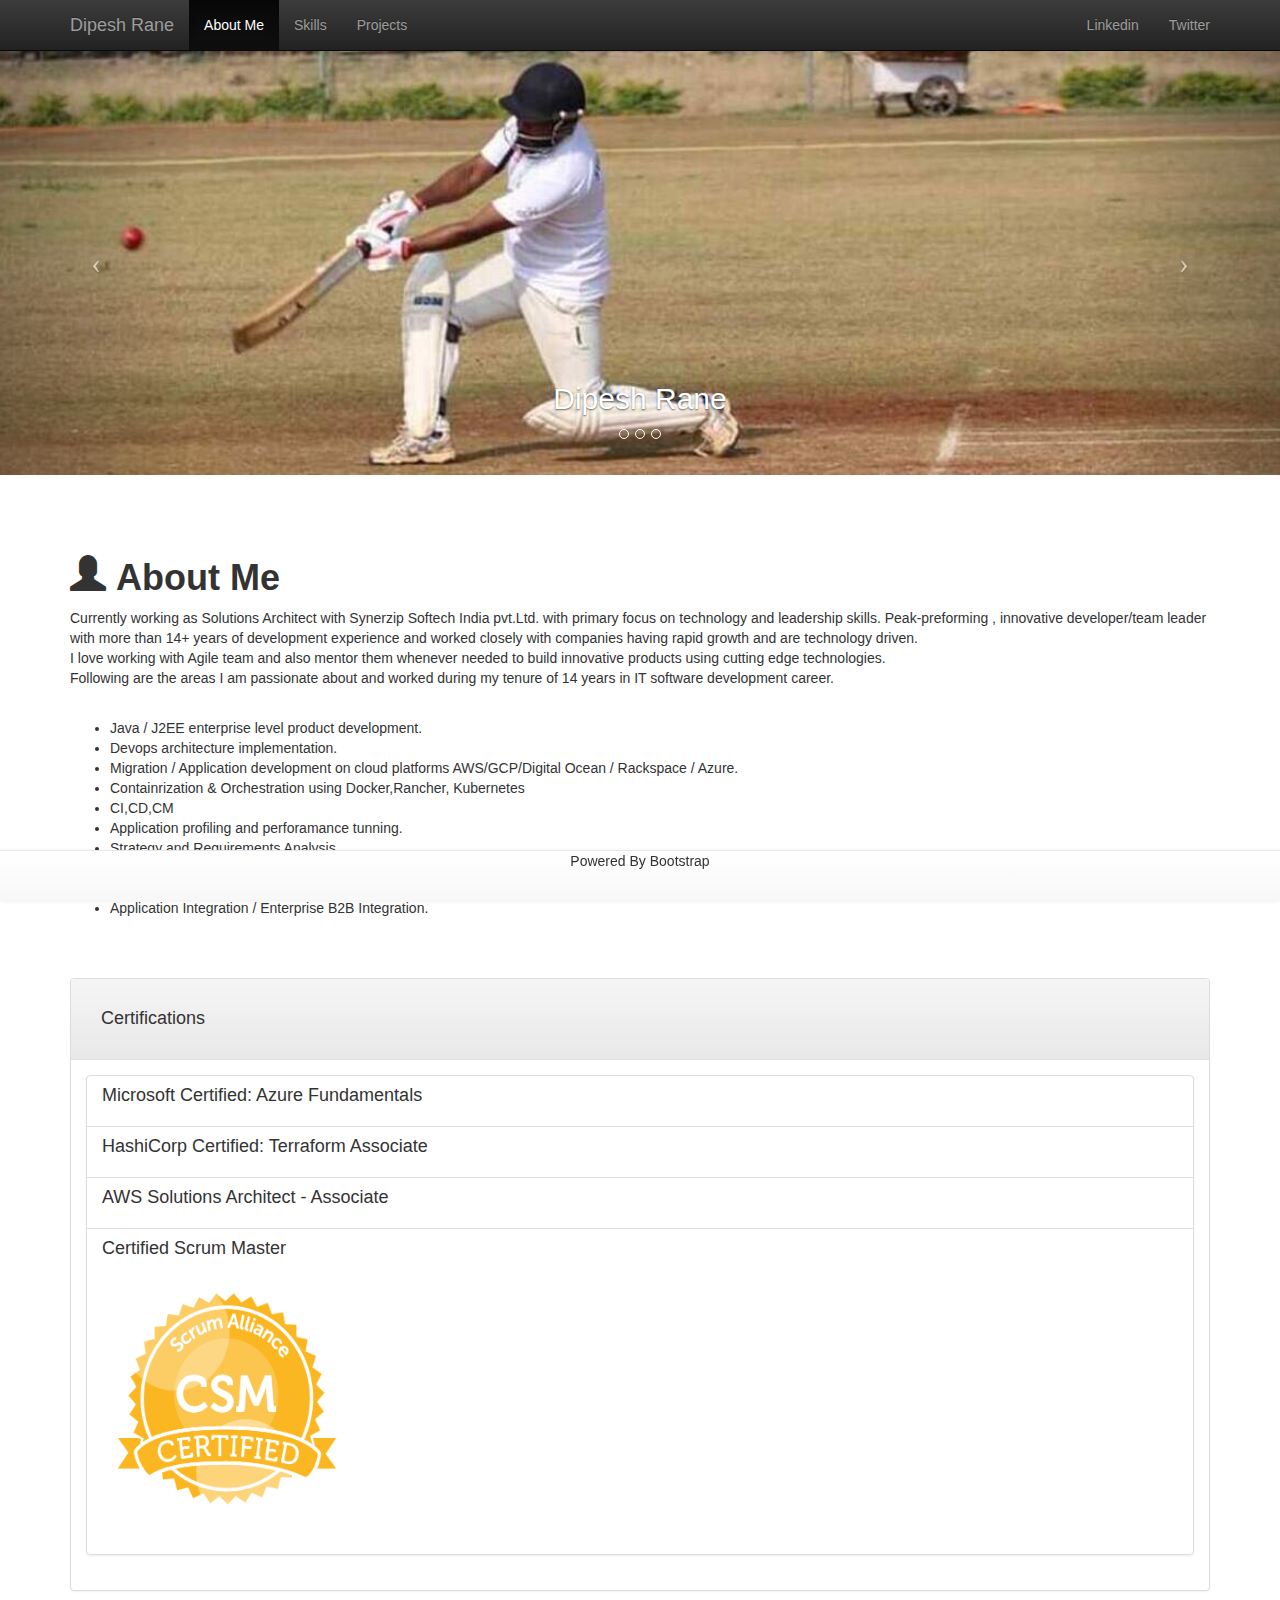
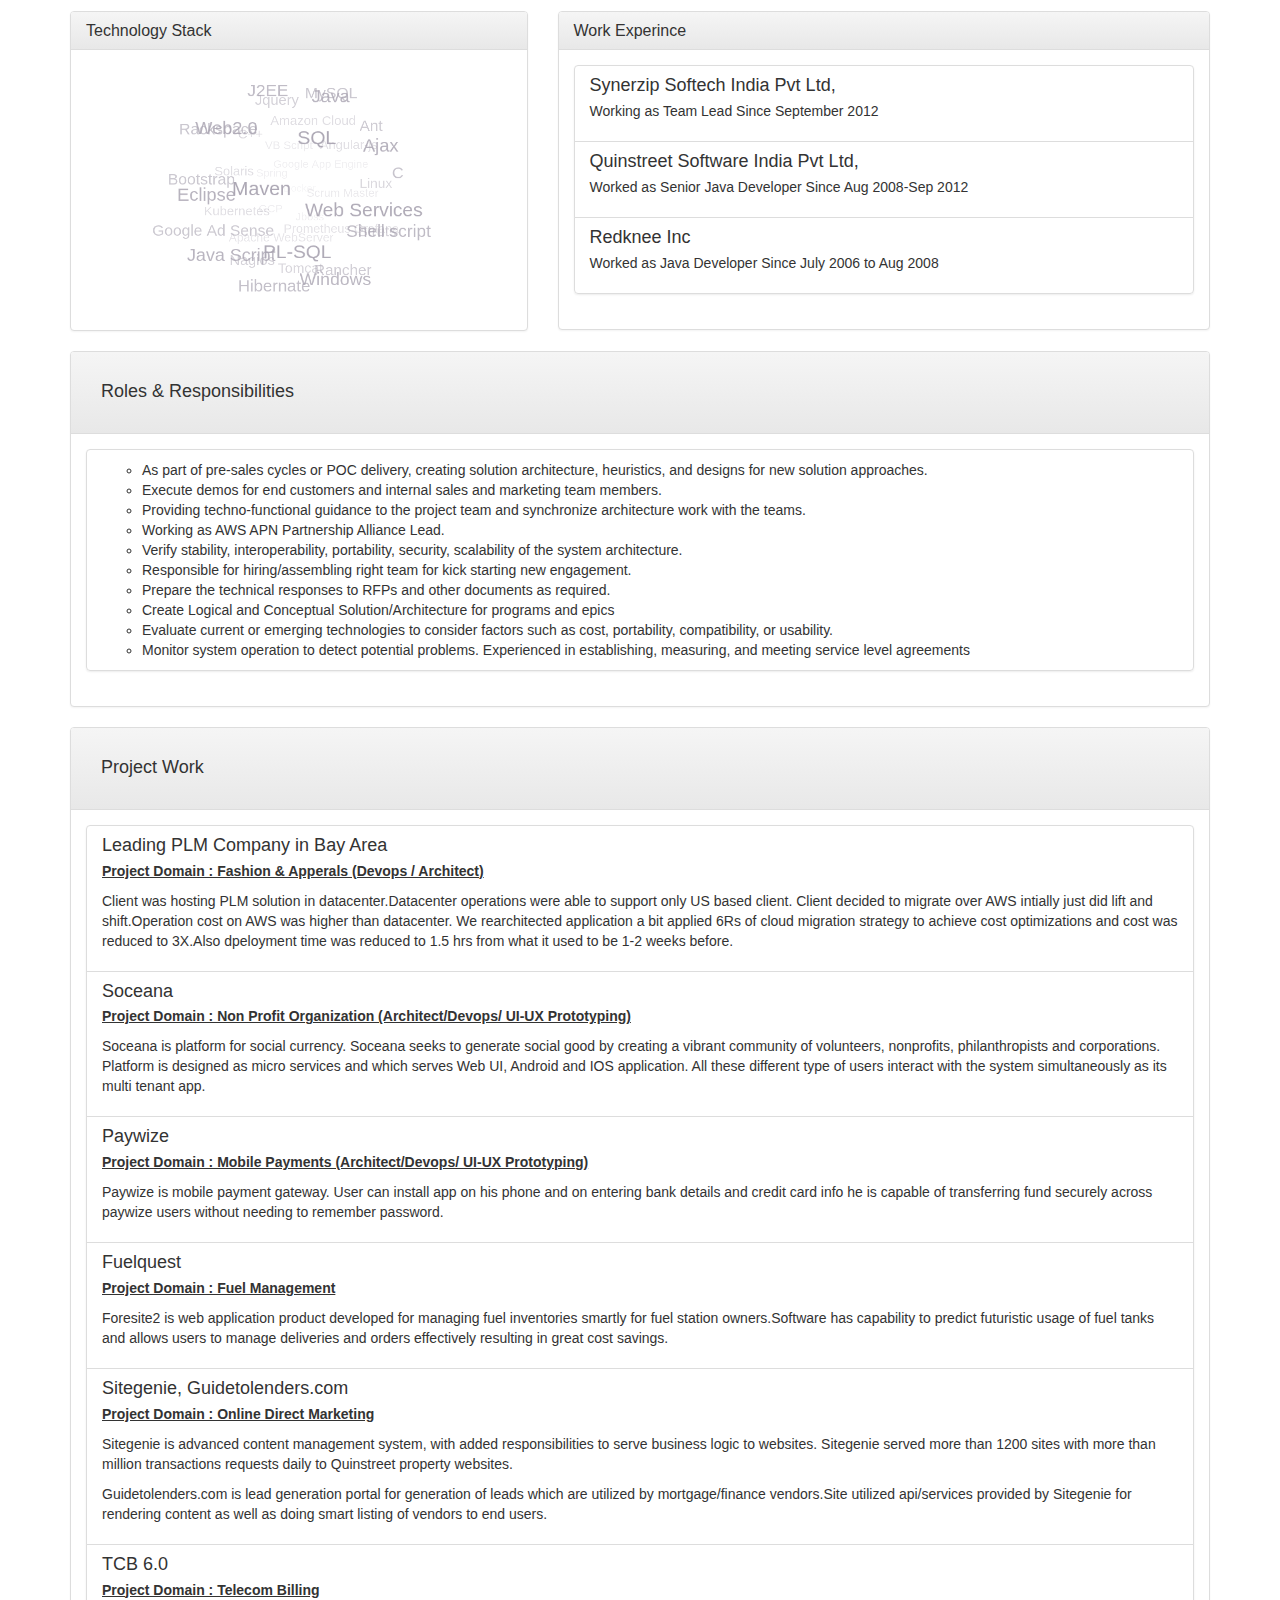
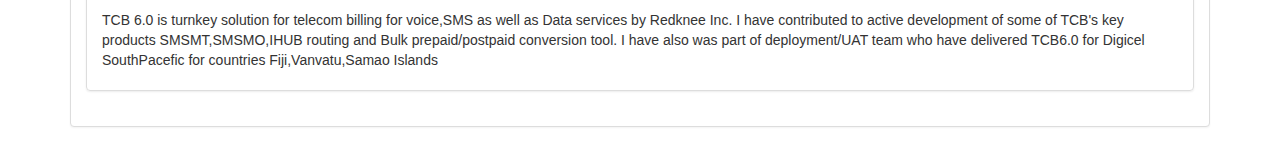
<file: index.html>
<!DOCTYPE html>
<html>
<head>
    <meta name="description" content="Profile of Dipesh Rane, Solutions Architect">
    <meta name="keywords" content="Cloud Engineer,Devops,AWS,Azure,GCP,Microservices,CI/CD,perforamance tunning">
    <meta name="author" content="Dipesh Rane">
    <title>Dipesh Rane</title>
    <link rel="icon" 
      type="image/png" 
      href="images/favicon.ico">
    <meta charset="UTF-8">
    <title>dipeshrane.com</title>

    <link rel="stylesheet" href="css/bootstrap.css">
    <link rel="stylesheet" href="css/bootstrap-theme.css">

    <link rel="stylesheet" href="css/theme.css">

    <link rel="stylesheet" href="css/font-awesome.min.css">
    <script src="https://ajax.googleapis.com/ajax/libs/jquery/1.11.2/jquery.min.js"></script>

    <script src="js/bootstrap.js"></script>
    <script src="js/jquery.tagcanvas.min.js" type="text/javascript"></script>
</head>
<body data-spy="scroll" data-target=".navbar-example">

<nav class="navbar navbar-inverse navbar-fixed-top navbar-example">
    <div class="container">
        <div class="navbar-header">
            <button type="button" class="navbar-toggle collapsed" data-toggle="collapse" data-target="#navbar"
                    aria-expanded="false" aria-controls="navbar">
                <span class="sr-only">Toggle navigation</span>
                <span class="icon-bar"></span>
                <span class="icon-bar"></span>
                <span class="icon-bar"></span>
            </button>
            <a class="navbar-brand" href="#">Dipesh Rane</a>
        </div>
        <div id="navbar" class="collapse navbar-collapse">
            <ul class="nav navbar-nav">
                <li class="active"><a href="#aboutme">About Me</a></li>
                <li><a href="#tech">Skills</a></li>
                <li><a href="#proj">Projects</a></li>
            </ul>
            <ul class="nav navbar-nav navbar-right">
                <li><a target="_blank" href="https://in.linkedin.com/in/dipeshrane1234">Linkedin</a></li>
                <li><a target="_blank" href="https://twitter.com/DipeshRane">Twitter</a></li>
            </ul>
        </div>
        <!--/.nav-collapse -->
    </div>
</nav>

<header class="carousel slide" id="myCarousel">
    <!-- Indicators -->
    <ol class="carousel-indicators">
        <li class="" data-slide-to="0" data-target="#myCarousel" class="active"></li>
        <li data-slide-to="1" data-target="#myCarousel"></li>
        <li data-slide-to="2" data-target="#myCarousel"></li>
    </ol>

    <!-- Wrapper for slides -->
    <div class="carousel-inner">
        <div class="item active">
            <!--https://placehold.it/1900x1080&text=&nbsp-->
            <div class="fill" style="background-image:url('images/4.jpg'); background-size:cover;background-repeat: no-repeat"></div>
            <div class="carousel-caption">
                
                <div class="row">
                    <div class="col-md-12 text-center"><h2>Dipesh Rane</h2></div>

                </div>

            </div>
        </div>
        <div class="item">
            <div class="fill" style="background-image:url('images/back.jpg');background-size: cover;background-repeat: no-repeat;"></div>
            <div class="carousel-caption">
                <!--<h2><img class="img-responsive img-circle center-block" src="images/follow.jpg" width="130" height="130"></h2>-->
                <div class="row">
                   <!-- <img class="img-responsive img-circle center-block" src="images/profilepic.png">-->
                    <div class="col-md-12 text-center"><h2>Find More About Me On <br>
                        <a target="_blank" href="https://linkedin.in/in/dipeshrane1234">
                            <i class="fa fa-linkedin-square fa-2"></i>
                        </a>|

                        <a target="_blank" href="https://www.facebook.com/dipesh.rane">
                            <i class="fa fa-facebook fa-2"></i>
                        </a>|

                        <a target="_blank" href="https://twitter.com/DipeshRane">
                            <i class="fa fa-twitter fa-2"></i>
                        </a>
                    </h2>
                    </div>
                </div>
            </div>
        </div>
        <!--New Carousel-->
            <div class="item">
            <div class="fill" style="background-image:url('images/barik.jpg');background-size: cover;background-repeat: no-repeat;"></div>
            <div class="carousel-caption">
                       
            </div>
        </div>
        <!--New Carousel Ends-->
</div>
    <!-- Controls -->
    <a data-slide="prev" href="#myCarousel" class="left carousel-control">
        <span class="icon-prev"></span>
    </a>
    <a data-slide="next" href="#myCarousel" class="right carousel-control">
        <span class="icon-next"></span>
    </a>

</header>

<div class="container" id="aboutme">
    <div class="row">
        <div class="col-xs-12">&nbsp;</div>
        <div class="col-xs-12">&nbsp;</div>
        <div class="col-xs-12">&nbsp;</div>
    </div>
    <div class="row">
        <div class="col-xs-12">
            <h1>
                <i class="glyphicon glyphicon-user"></i>
                <strong>About Me</strong>
            </h1>
        </div>
        </div>
    <div class="row">
        <div class="col-xs-12">
            <p>
Currently working as Solutions Architect with Synerzip Softech India pvt.Ltd. with primary focus on technology and leadership skills. Peak-preforming , innovative developer/team leader with more than 14+ years of development experience and worked closely with companies having rapid growth and are technology driven.<br>
I love working with Agile team and also mentor them whenever needed to build innovative products using cutting edge technologies.<br>

Following are the areas I am passionate about and worked during my tenure of 14 years in IT software development career.<br><br>
<ul>
<li> Java / J2EE enterprise level product development.</li>
<li> Devops architecture implementation.</li>
<li> Migration / Application development on cloud platforms AWS/GCP/Digital Ocean / Rackspace / Azure.</li>
<li> Containrization & Orchestration using Docker,Rancher, Kubernetes</li>
<li>CI,CD,CM </li>
<li>Application profiling and perforamance tunning.</li>
<li>Strategy and Requirements Analysis.</li>
<li>UI/UX prototyping.</li>
<li>Microservices Implementation using Spring boot / Netflix OSS / Spring cloud.</li>
<li>Application Integration / Enterprise B2B Integration.</li>
</ul>
<br><br>
</p>
<!--
<strong>Specialties:-</strong><br>
<hr>
Java/J2EE,C,C++
HTML,CSS,Javascript,Angular.js
Spring,Spring boot,Spring MVC,Spring Cloud
Hibernate,Ibatis
Oracle,Mysql,Postgres
Git,SVN,Perforce
Eclipse,IntelliJ,Webstorm,Submlime Text
JIRA,Rally,Bugzilla
AWS,Rackspace,Digital Ocean,Azure-->
            </p>
        </div>
        </div>

    </div>


<div class="container">
    <div class="panel panel-default">
                  <div class="panel-heading">
                      <div class="panel-heading"><h4>Certifications</h4> </div>
                  </div>

                  <div class="panel-body">
                      <ul class="list-group">

                        <li class="list-group-item">
                            <h4 class="list-group-item-heading">Microsoft Certified: Azure Fundamentals</h4>
                              <p>
                                <div data-iframe-width="150" data-iframe-height="270" data-share-badge-id="d0b6b689-acc0-4894-9465-70a67941fbad" data-share-badge-host="https://www.credly.com"></div><script type="text/javascript" async src="//cdn.credly.com/assets/utilities/embed.js"></script>
                              </p>
                        </li>

                        <li class="list-group-item">
                            <h4 class="list-group-item-heading"> HashiCorp Certified: Terraform Associate</h4>
                              <p>
                                <div data-iframe-width="250" data-iframe-height="270" data-share-badge-id="337ef959-8e60-4e80-b8de-ef8e5aee1bcc" data-share-badge-host="https://www.credly.com"></div><script type="text/javascript" async src="//cdn.credly.com/assets/utilities/embed.js"></script>
                              </p>
                        </li>
         

                          <li class="list-group-item">
                              <h4 class="list-group-item-heading"> AWS Solutions Architect - Associate</h4>
                                <p>
                                   <div data-iframe-width="250" data-iframe-height="270" data-share-badge-id="ea231109-f067-4107-918f-ce993940d53d" data-share-badge-host="https://www.youracclaim.com"></div><script type="text/javascript" async src="//cdn.youracclaim.com/assets/utilities/embed.js"></script> 
                                </p>
                          </li>
                           
                          <li class="list-group-item">
                              <h4 class="list-group-item-heading"> Certified Scrum Master</h4>
                                <p>
                                    <image src="images/seal-csm.png" width="250" height="270"></image>
                                </p>
                              <p>
                              </p>

                          </li>

                      </ul>
                   </div>

</div>
</div>

<div class="container" id="tech">
    <div class="row">
        <div class="col-lg-5">
            <div class="panel panel-default">
                <div class="panel-heading">
                    <h1 class="panel-title">Technology Stack </h1>
                </div>
                <div class="panel-body text-center">
                    <div id="myCanvasContainer">
                        <canvas  id="myCanvas" height="245px">
                            <p>Anything in here will be replaced on browsers that support the canvas element</p>
                        </canvas>
                    </div>
                    <div id="tags">
                        <ul>
                            <li><a href="#">Java</a></li>
                            <li><a href="#">J2EE</a></li>
                            <li><a href="#">SQL</a></li>
                            <li><a href="#">MySQL</a></li>
                            <li><a href="#">Web2.0</a></li>
                            <li><a href="#">Ajax</a></li>
                            <li><a href="#">Jquery</a></li>
                            <li><a href="#">Maven</a></li>
                            <li><a href="#">Ant</a></li>
                            <li><a href="#">Rackspace</a></li>
                            <li><a href="#">Web Services</a></li>
                            <li><a href="#">Amazon Cloud</a></li>

                            <li><a href="#">Eclipse</a></li>

                            <li><a href="#">C</a></li>

                            <li><a href="#">C++</a></li>

                            <li><a href="#">PL-SQL</a></li>

                            <li><a href="#">Angular-js</a></li>

                            <li><a href="#">Bootstrap</a></li>
                            <li><a href="#">Shell script</a></li>
                            <li><a href="#">VB Script</a></li>
                            <li><a href="#">Java Script</a></li>
                            <li><a href="#">Linux</a></li>
                            <li><a href="#">Solaris</a></li>
                            <li><a href="#">Windows</a></li>
                            <li><a href="#">Google App Engine</a></li>
                            <li><a href="#">Google Ad Sense</a></li>
                            <li><a href="#">Struts</a></li>
                            <li><a href="#">Spring</a></li>
                            <li><a href="#">Hibernate</a></li>
                            <li><a href="#">Scrum Master</a></li>
                            <li><a href="#">Kubernetes</a></li>
                            <li><a href="#">Rancher</a></li>
                            <li><a href="#">Docker</a></li>
                            <li><a href="#">Nagios</a></li>
                            <li><a href="#">Prometheus Grafana</a></li>
                            <li><a href="#">GCP</a></li>

                            <li><a href="#">Tomcat</a></li>

                            <li><a href="#">Jboss</a></li>

                            <li><a href="#">Apache WebServer</a></li>
                        </ul>
                    </div>

                </div>
            </div>

        </div>
        <div class="col-lg-7">
            <div class="panel panel-default">
                <div class="panel-heading">
                    <h1 class="panel-title">Work Experince </h1>
                </div>
                <div class="panel-body">
                    <ul class="list-group">
                        <li class="list-group-item">
                            <h4 class="list-group-item-heading"> Synerzip Softech India Pvt Ltd,</h4>
                            <p>Working as Team Lead Since September 2012</p>
                        </li>
                        <li class="list-group-item">
                            <h4 class="list-group-item-heading">Quinstreet Software India Pvt Ltd,</h4>
                            <p>Worked as Senior Java Developer Since Aug 2008-Sep 2012</p>
                        </li>

                        <li class="list-group-item">
                            <h4 class="list-group-item-heading">Redknee Inc </h4>
                            <p>Worked as Java Developer Since July 2006 to Aug 2008</p>
                        </li>

                    </ul>
                </div>

            </div>
            </div>
    </div>
    </div>
    <!--Roles & Responisibilty-->
    <div class="container">
    <div class="panel panel-default">
                  <div class="panel-heading">
                      <div class="panel-heading"><h4>Roles & Responsibilities</h4> </div>
                  </div>

                  <div class="panel-body">
                      <ul class="list-group">
                          <li class="list-group-item">
                            <ul><li>As part of pre-sales cycles or POC delivery, creating solution architecture, heuristics, and designs for new solution approaches.</li>
                            <li>Execute demos for end customers and internal sales and marketing team members.</li>
                            <li>Providing techno-functional guidance to the project team and synchronize architecture work with the teams.</li>
                            <li>Working as AWS APN Partnership Alliance Lead.</li>
<li>Verify stability, interoperability, portability, security, scalability of the system architecture.</li>
<li>Responsible for hiring/assembling right team for kick starting new engagement.</li>
<li>Prepare the technical responses to RFPs and other documents as required.</li>
<li>Create Logical and Conceptual Solution/Architecture for programs and epics</li>
<li>Evaluate current or emerging technologies to consider factors such as cost, portability, compatibility, or usability.</li>
<li>Monitor system operation to detect potential problems. Experienced in establishing, measuring, and meeting service level agreements</li>
                            </ul>        
                          </li>

                      </ul>
                   </div>

</div>
</div>
<!--Project work-->
    <div class="container" id="proj">
    <div class="row">
        <div class="col-lg-12">
              <div class="panel panel-default">
                  <div class="panel-heading">
                      <div class="panel-heading"><h4>Project Work</h4> </div>
                  </div>

                  <div class="panel-body">
                      <ul class="list-group">
                          <li class="list-group-item">
                              <h4 class="list-group-item-heading"> Leading PLM Company in Bay Area</h4>
                              <p><strong style="text-decoration: underline">Project Domain : Fashion & Apperals (Devops / Architect)</strong>
                                  <p>
                                  Client was hosting PLM solution in datacenter.Datacenter operations were able to support only US based client. Client decided to migrate over AWS intially just did lift and shift.Operation cost on AWS was higher than datacenter. We rearchitected application a bit applied 6Rs of cloud migration strategy to achieve cost optimizations and cost was reduced to 3X.Also dpeloyment time was reduced to 1.5 hrs from what it used to be 1-2 weeks before.
                              </p>
                          </li>
                          <li class="list-group-item">
                              <h4 class="list-group-item-heading"> Soceana</h4>
                              <p><strong style="text-decoration: underline">Project Domain : Non Profit Organization (Architect/Devops/ UI-UX Prototyping)</strong>
                                  <p>
 Soceana is platform for social currency. Soceana seeks to generate social good by creating a vibrant community of volunteers, nonprofits, philanthropists and corporations. Platform is designed as micro services and which serves Web UI, Android and IOS application. All these different type of users interact with the system simultaneously as its multi tenant app.
                                </p>
                              </p>

                          </li>
                          <li class="list-group-item">
                              <h4 class="list-group-item-heading"> Paywize</h4>
                              <p><strong style="text-decoration: underline">Project Domain : Mobile Payments (Architect/Devops/ UI-UX Prototyping)</strong>
                                  <p>
                                    Paywize is mobile payment gateway. User can install app on his phone and on entering bank details and credit card info he is capable of transferring fund securely across paywize users without needing to remember password.
                                </p>
                              </p>

                          </li>

                            <li class="list-group-item">
                              <h4 class="list-group-item-heading"> Fuelquest</h4>
                              <p><strong style="text-decoration: underline">Project Domain : Fuel Management</strong>
                                  <p>
                                    Foresite2 is web application product developed for managing fuel inventories smartly for fuel station owners.Software has capability to predict futuristic usage of fuel tanks and allows users to manage deliveries and orders effectively resulting in great cost savings.
                                </p>
                              </p>
                          </li>
                          <li class="list-group-item">
                              <h4 class="list-group-item-heading"> Sitegenie, Guidetolenders.com</h4>
                              <p><strong style="text-decoration: underline">Project Domain : Online Direct Marketing</strong>
                              <p>Sitegenie is advanced content management system, with added responsibilities to serve business logic to websites.
                              Sitegenie served more than 1200 sites with more than million transactions requests daily to Quinstreet property websites.
                              </p>
                              <p>
                               Guidetolenders.com is lead generation portal for generation of leads which are utilized by mortgage/finance vendors.Site utilized
                                  api/services provided by Sitegenie for rendering content as well as doing smart listing of vendors to end users.
                              </p>
                          </li>

                          <li class="list-group-item">
                              <h4 class="list-group-item-heading">TCB 6.0</h4>
                              <p><strong style="text-decoration: underline">Project Domain : Telecom Billing</strong>
                              <p>
                                 TCB 6.0 is turnkey solution for telecom billing for voice,SMS as well as Data services by Redknee Inc. I have contributed to active development of
                              some of TCB's key products SMSMT,SMSMO,IHUB routing and Bulk prepaid/postpaid conversion tool. I have also was part of deployment/UAT team who have delivered
                              TCB6.0 for Digicel SouthPacefic for countries Fiji,Vanvatu,Samao Islands
                              </p>
                          </li>

                      </ul>
                   </div>

              </div>
        </div>
    </div>


</div>
<div class="navbar navbar-default navbar-fixed-bottom">
    <div class="container ">
        <div class="row">
            <div class="col-md-12 text-center">
                <p>Powered By Bootstrap </p>
            </div>
        </div>
    </div>
</div>
<script type="text/javascript">
    $(document).ready(function() {

        if(!$('#myCanvas').tagcanvas({
                    textColour: '#ABA6B3',
                    outlineColour: '#ff00ff',
                    reverse: true,
                    depth: 0.8,
                    maxSpeed: 0.05,
                    initial: [0.05,-0.3],
                    noMouse:false
                },'tags')) {
            // something went wrong, hide the canvas container
            $('#myCanvasContainer').hide();
        }
    });
</script>
<script>
    $(function () {
        $('body').scrollspy({ target: '.navbar-example' })
        $('a[href*=#]:not([href=#])').click(function () {
            if (location.pathname.replace(/^\//, '') == this.pathname.replace(/^\//, '') && location.hostname == this.hostname) {
                var target = $(this.hash);
                target = target.length ? target : $('[name=' + this.hash.slice(1) + ']');
                if (target.length) {
                    $('html,body').animate({
                        scrollTop: target.offset().top
                    }, 1000);
                    return false;
                }
            }
        });
    });
</script>
<script>
    $('.carousel').carousel({
        interval: 3000 //changes the speed
    })
</script>

</body>
</html>
</file>
<file: css/theme.css>
/*!
 * Start Bootstrap - Modern Business HTML Template (https://startbootstrap.com)
 * Code licensed under the Apache License v2.0.
 * For details, see https://www.apache.org/licenses/LICENSE-2.0.
 */

/* Global Styles */

html,
body {
    height: 100%;
}

body {
    padding-top: 50px; /* Required padding for .navbar-fixed-top. Remove if using .navbar-static-top. Change if height of navigation changes. */
}

.img-portfolio {
    margin-bottom: 30px;
}

.img-hover:hover {
    opacity: 0.8;
}

/* Home Page Carousel */

header.carousel {
    height: 50%;
}

header.carousel .item,
header.carousel .item.active,
header.carousel .carousel-inner {
    height: 100%;
}

header.carousel .fill {
    width: 100%;
    height: 100%;
    background-position: center;
    background-size: cover;
}

/* 404 Page Styles */

.error-404 {
    font-size: 100px;
}

/* Pricing Page Styles */

.price {
    display: block;
    font-size: 50px;
    line-height: 50px;
}

.price sup {
    top: -20px;
    left: 2px;
    font-size: 20px;
}

.period {
    display: block;
    font-style: italic;
}

/* Footer Styles */

footer {
    margin: 50px 0;
}

/* Responsive Styles */

@media(max-width:991px) {
    .customer-img,
    .img-related {
        margin-bottom: 30px;
    }
}

@media(max-width:767px) {
    .img-portfolio {
        margin-bottom: 15px;
    }

    header.carousel .carousel {
        height: 70%;
    }
}
.fa-2{
    font-size: 2em;
}
</file>
